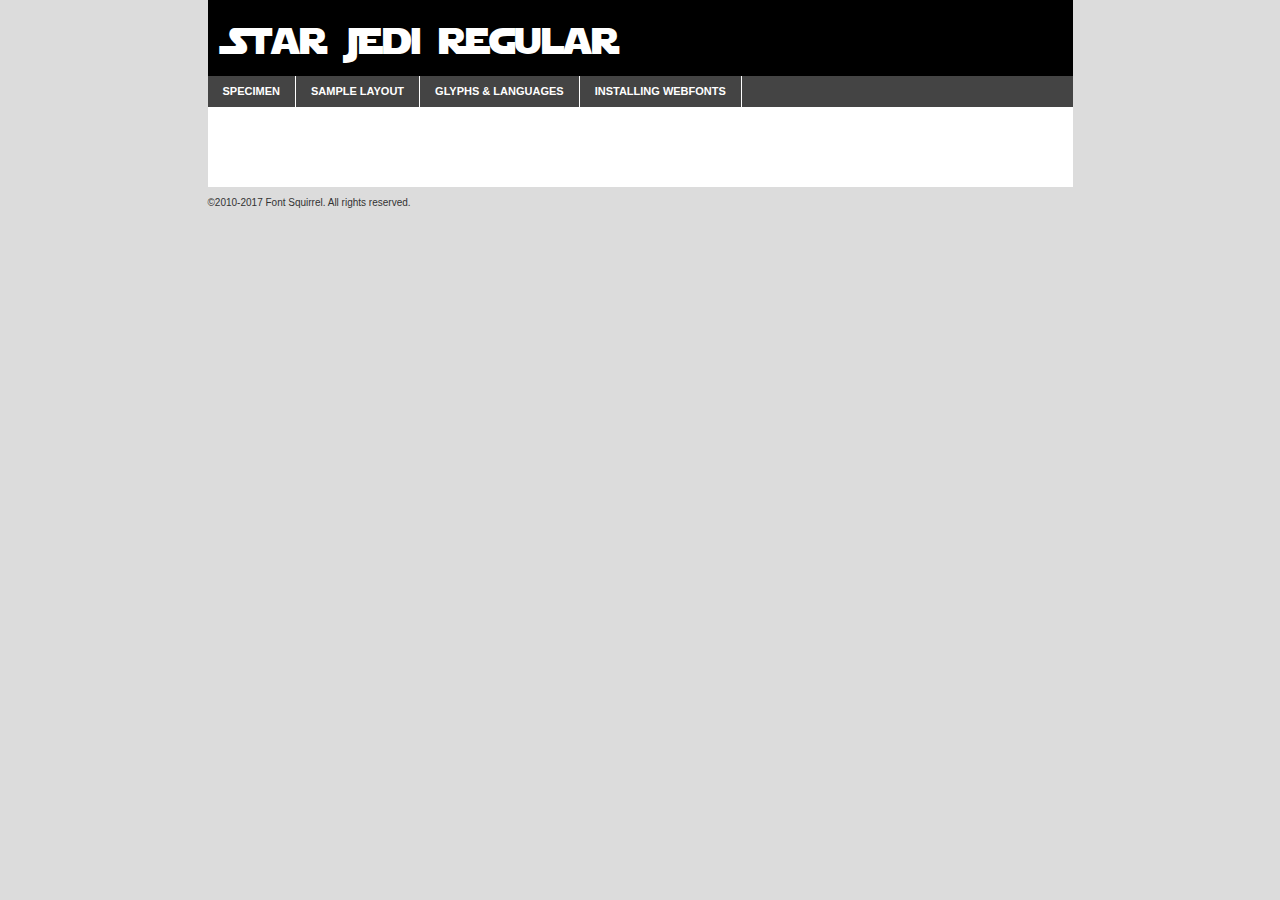
<file: fonts/starjedi-demo.html>
<!DOCTYPE html PUBLIC "-//W3C//DTD XHTML 1.0 Transitional//EN"
	"http://www.w3.org/TR/xhtml1/DTD/xhtml1-transitional.dtd">

<html xmlns="http://www.w3.org/1999/xhtml" xml:lang="en" lang="en">
<head>
	<meta http-equiv="Content-Type" content="text/html; charset=utf-8" />
	<script src="http://ajax.googleapis.com/ajax/libs/jquery/1.7.2/jquery.min.js" type="text/javascript" charset="utf-8"></script>
	<script type="text/javascript">
	(function($){$.fn.easyTabs=function(option){var param=jQuery.extend({fadeSpeed:"fast",defaultContent:1,activeClass:'active'},option);$(this).each(function(){var thisId="#"+this.id;if(param.defaultContent==''){param.defaultContent=1;}
	if(typeof param.defaultContent=="number")
	{var defaultTab=$(thisId+" .tabs li:eq("+(param.defaultContent-1)+") a").attr('href').substr(1);}else{var defaultTab=param.defaultContent;}
	$(thisId+" .tabs li a").each(function(){var tabToHide=$(this).attr('href').substr(1);$("#"+tabToHide).addClass('easytabs-tab-content');});hideAll();changeContent(defaultTab);function hideAll(){$(thisId+" .easytabs-tab-content").hide();}
	function changeContent(tabId){hideAll();$(thisId+" .tabs li").removeClass(param.activeClass);$(thisId+" .tabs li a[href=#"+tabId+"]").closest('li').addClass(param.activeClass);if(param.fadeSpeed!="none")
	{$(thisId+" #"+tabId).fadeIn(param.fadeSpeed);}else{$(thisId+" #"+tabId).show();}}
	$(thisId+" .tabs li").click(function(){var tabId=$(this).find('a').attr('href').substr(1);changeContent(tabId);return false;});});}})(jQuery);
	</script>
	<link rel="stylesheet" href="specimen_files/specimen_stylesheet.css" type="text/css" charset="utf-8" />
	<link rel="stylesheet" href="stylesheet.css" type="text/css" charset="utf-8" />

	<style type="text/css">
					body{
				font-family: 'star_jediregular';
							}
		</style>

	<title>Star Jedi Regular Specimen</title>
	
	
	<script type="text/javascript" charset="utf-8">
		$(document).ready(function() {
			$('#container').easyTabs({defaultContent:1});
		});
	</script>
</head>

<body>
<div id="container">
	<div id="header">
		Star Jedi Regular	</div>
	<ul class="tabs">
		<li><a href="#specimen">Specimen</a></li>
		<li><a href="#layout">Sample Layout</a></li>
				<li><a href="#glyphs">Glyphs &amp; Languages</a></li>
		<li><a href="#installing">Installing Webfonts</a></li>
		
	</ul>
	
	<div id="main_content">

		
			<div id="specimen">
		
				<div class="section">
					<div class="grid12 firstcol">
						<div class="huge">AaBb</div>
					</div>
				</div>
		
				<div class="section">
					<div class="glyph_range">A&#x200B;B&#x200b;C&#x200b;D&#x200b;E&#x200b;F&#x200b;G&#x200b;H&#x200b;I&#x200b;J&#x200b;K&#x200b;L&#x200b;M&#x200b;N&#x200b;O&#x200b;P&#x200b;Q&#x200b;R&#x200b;S&#x200b;T&#x200b;U&#x200b;V&#x200b;W&#x200b;X&#x200b;Y&#x200b;Z&#x200b;a&#x200b;b&#x200b;c&#x200b;d&#x200b;e&#x200b;f&#x200b;g&#x200b;h&#x200b;i&#x200b;j&#x200b;k&#x200b;l&#x200b;m&#x200b;n&#x200b;o&#x200b;p&#x200b;q&#x200b;r&#x200b;s&#x200b;t&#x200b;u&#x200b;v&#x200b;w&#x200b;x&#x200b;y&#x200b;z&#x200b;1&#x200b;2&#x200b;3&#x200b;4&#x200b;5&#x200b;6&#x200b;7&#x200b;8&#x200b;9&#x200b;0&#x200b;&amp;&#x200b;.&#x200b;,&#x200b;?&#x200b;!&#x200b;&#64;&#x200b;(&#x200b;)&#x200b;#&#x200b;$&#x200b;%&#x200b;*&#x200b;+&#x200b;-&#x200b;=&#x200b;:&#x200b;;</div>
				</div>
				<div class="section">
					<div class="grid12 firstcol">
						<table class="sample_table">
							<tr><td>10</td><td class="size10">abcdefghijklmnopqrstuvwxyzABCDEFGHIJKLMNOPQRSTUVWXYZ0123456789abcdefghijklmnopqrstuvwxyzABCDEFGHIJKLMNOPQRSTUVWXYZ0123456789abcdefghijklmnopqrstuvwxyzABCDEFGHIJKLMNOPQRSTUVWXYZ</td></tr>
							<tr><td>11</td><td class="size11">abcdefghijklmnopqrstuvwxyzABCDEFGHIJKLMNOPQRSTUVWXYZ0123456789abcdefghijklmnopqrstuvwxyzABCDEFGHIJKLMNOPQRSTUVWXYZ0123456789abcdefghijklmnopqrstuvwxyzABCDEFGHIJKLMNOPQRSTUVWXYZ</td></tr>
							<tr><td>12</td><td class="size12">abcdefghijklmnopqrstuvwxyzABCDEFGHIJKLMNOPQRSTUVWXYZ0123456789abcdefghijklmnopqrstuvwxyzABCDEFGHIJKLMNOPQRSTUVWXYZ0123456789abcdefghijklmnopqrstuvwxyzABCDEFGHIJKLMNOPQRSTUVWXYZ</td></tr>
							<tr><td>13</td><td class="size13">abcdefghijklmnopqrstuvwxyzABCDEFGHIJKLMNOPQRSTUVWXYZ0123456789abcdefghijklmnopqrstuvwxyzABCDEFGHIJKLMNOPQRSTUVWXYZ0123456789abcdefghijklmnopqrstuvwxyzABCDEFGHIJKLMNOPQRSTUVWXYZ</td></tr>
							<tr><td>14</td><td class="size14">abcdefghijklmnopqrstuvwxyzABCDEFGHIJKLMNOPQRSTUVWXYZ0123456789abcdefghijklmnopqrstuvwxyzABCDEFGHIJKLMNOPQRSTUVWXYZ0123456789abcdefghijklmnopqrstuvwxyzABCDEFGHIJKLMNOPQRSTUVWXYZ</td></tr>
							<tr><td>16</td><td class="size16">abcdefghijklmnopqrstuvwxyzABCDEFGHIJKLMNOPQRSTUVWXYZ0123456789abcdefghijklmnopqrstuvwxyzABCDEFGHIJKLMNOPQRSTUVWXYZ</td></tr>
							<tr><td>18</td><td class="size18">abcdefghijklmnopqrstuvwxyzABCDEFGHIJKLMNOPQRSTUVWXYZ0123456789abcdefghijklmnopqrstuvwxyzABCDEFGHIJKLMNOPQRSTUVWXYZ</td></tr>
							<tr><td>20</td><td class="size20">abcdefghijklmnopqrstuvwxyzABCDEFGHIJKLMNOPQRSTUVWXYZ0123456789abcdefghijklmnopqrstuvwxyzABCDEFGHIJKLMNOPQRSTUVWXYZ</td></tr>
							<tr><td>24</td><td class="size24">abcdefghijklmnopqrstuvwxyzABCDEFGHIJKLMNOPQRSTUVWXYZ0123456789abcdefghijklmnopqrstuvwxyzABCDEFGHIJKLMNOPQRSTUVWXYZ</td></tr>
							<tr><td>30</td><td class="size30">abcdefghijklmnopqrstuvwxyzABCDEFGHIJKLMNOPQRSTUVWXYZ0123456789abcdefghijklmnopqrstuvwxyzABCDEFGHIJKLMNOPQRSTUVWXYZ</td></tr>
							<tr><td>36</td><td class="size36">abcdefghijklmnopqrstuvwxyzABCDEFGHIJKLMNOPQRSTUVWXYZ0123456789abcdefghijklmnopqrstuvwxyzABCDEFGHIJKLMNOPQRSTUVWXYZ</td></tr>
							<tr><td>48</td><td class="size48">abcdefghijklmnopqrstuvwxyzABCDEFGHIJKLMNOPQRSTUVWXYZ0123456789abcdefghijklmnopqrstuvwxyzABCDEFGHIJKLMNOPQRSTUVWXYZ</td></tr>
							<tr><td>60</td><td class="size60">abcdefghijklmnopqrstuvwxyzABCDEFGHIJKLMNOPQRSTUVWXYZ0123456789abcdefghijklmnopqrstuvwxyzABCDEFGHIJKLMNOPQRSTUVWXYZ</td></tr>
							<tr><td>72</td><td class="size72">abcdefghijklmnopqrstuvwxyzABCDEFGHIJKLMNOPQRSTUVWXYZ0123456789abcdefghijklmnopqrstuvwxyzABCDEFGHIJKLMNOPQRSTUVWXYZ</td></tr>
							<tr><td>90</td><td class="size90">abcdefghijklmnopqrstuvwxyzABCDEFGHIJKLMNOPQRSTUVWXYZ0123456789abcdefghijklmnopqrstuvwxyzABCDEFGHIJKLMNOPQRSTUVWXYZ</td></tr>
						</table>
				
					</div>
			
				</div>
		
		
		
								<div class="section" id="bodycomparison">


										<div id="xheight">
				<div class="fontbody">&#x25FC;&#x25FC;&#x25FC;&#x25FC;&#x25FC;&#x25FC;&#x25FC;&#x25FC;&#x25FC;&#x25FC;&#x25FC;&#x25FC;&#x25FC;&#x25FC;&#x25FC;&#x25FC;&#x25FC;&#x25FC;&#x25FC;&#x25FC;&#x25FC;&#x25FC;&#x25FC;&#x25FC;&#x25FC;&#x25FC;&#x25FC;&#x25FC;&#x25FC;&#x25FC;&#x25FC;&#x25FC;&#x25FC;&#x25FC;&#x25FC;&#x25FC;&#x25FC;&#x25FC;&#x25FC;&#x25FC;&#x25FC;&#x25FC;&#x25FC;&#x25FC;&#x25FC;&#x25FC;&#x25FC;&#x25FC;&#x25FC;&#x25FC;&#x25FC;&#x25FC;&#x25FC;&#x25FC;&#x25FC;&#x25FC;&#x25FC;&#x25FC;&#x25FC;&#x25FC;&#x25FC;&#x25FC;&#x25FC;&#x25FC;&#x25FC;&#x25FC;&#x25FC;&#x25FC;&#x25FC;&#x25FC;&#x25FC;&#x25FC;&#x25FC;&#x25FC;&#x25FC;&#x25FC;&#x25FC;&#x25FC;&#x25FC;&#x25FC;&#x25FC;&#x25FC;&#x25FC;&#x25FC;&#x25FC;&#x25FC;&#x25FC;&#x25FC;&#x25FC;&#x25FC;&#x25FC;&#x25FC;&#x25FC;&#x25FC;&#x25FC;&#x25FC;&#x25FC;&#x25FC;&#x25FC;body</div><div class="arialbody">body</div><div class="verdanabody">body</div><div class="georgiabody">body</div></div>
										<div class="fontbody" style="z-index:1">
											body<span>Star Jedi Regular</span>
										</div>
										<div class="arialbody" style="z-index:1">
											body<span>Arial</span>
										</div>
										<div class="verdanabody" style="z-index:1">
											body<span>Verdana</span>
										</div>
										<div class="georgiabody" style="z-index:1">
											body<span>Georgia</span>
										</div>



								</div>
		
		
				<div class="section psample psample_row1" id="">
					
					<div class="grid2 firstcol">
						<p class="size10"><span>10.</span>Aenean lacinia bibendum nulla sed consectetur. Fusce dapibus, tellus ac cursus commodo, tortor mauris condimentum nibh, ut fermentum massa justo sit amet risus. Nullam id dolor id nibh ultricies vehicula ut id elit. Cum sociis natoque penatibus et magnis dis parturient montes, nascetur ridiculus mus. Nulla vitae elit libero, a pharetra augue.</p>
			
					</div>
					<div class="grid3">
						<p class="size11"><span>11.</span>Aenean lacinia bibendum nulla sed consectetur. Fusce dapibus, tellus ac cursus commodo, tortor mauris condimentum nibh, ut fermentum massa justo sit amet risus. Nullam id dolor id nibh ultricies vehicula ut id elit. Cum sociis natoque penatibus et magnis dis parturient montes, nascetur ridiculus mus. Nulla vitae elit libero, a pharetra augue.</p>
			
					</div>
					<div class="grid3">
						<p class="size12"><span>12.</span>Aenean lacinia bibendum nulla sed consectetur. Fusce dapibus, tellus ac cursus commodo, tortor mauris condimentum nibh, ut fermentum massa justo sit amet risus. Nullam id dolor id nibh ultricies vehicula ut id elit. Cum sociis natoque penatibus et magnis dis parturient montes, nascetur ridiculus mus. Nulla vitae elit libero, a pharetra augue.</p>
			
					</div>
					<div class="grid4">
						<p class="size13"><span>13.</span>Aenean lacinia bibendum nulla sed consectetur. Fusce dapibus, tellus ac cursus commodo, tortor mauris condimentum nibh, ut fermentum massa justo sit amet risus. Nullam id dolor id nibh ultricies vehicula ut id elit. Cum sociis natoque penatibus et magnis dis parturient montes, nascetur ridiculus mus. Nulla vitae elit libero, a pharetra augue.</p>
			
					</div>
					<div class="white_blend"></div>
					
				</div>
				<div class="section psample psample_row2" id="">
					<div class="grid3 firstcol">
						<p class="size14"><span>14.</span>Aenean lacinia bibendum nulla sed consectetur. Fusce dapibus, tellus ac cursus commodo, tortor mauris condimentum nibh, ut fermentum massa justo sit amet risus. Nullam id dolor id nibh ultricies vehicula ut id elit. Cum sociis natoque penatibus et magnis dis parturient montes, nascetur ridiculus mus. Nulla vitae elit libero, a pharetra augue.</p>
			
					</div>
					<div class="grid4">
						<p class="size16"><span>16.</span>Aenean lacinia bibendum nulla sed consectetur. Fusce dapibus, tellus ac cursus commodo, tortor mauris condimentum nibh, ut fermentum massa justo sit amet risus. Nullam id dolor id nibh ultricies vehicula ut id elit. Cum sociis natoque penatibus et magnis dis parturient montes, nascetur ridiculus mus. Nulla vitae elit libero, a pharetra augue.</p>
			
					</div>
					<div class="grid5">
						<p class="size18"><span>18.</span>Aenean lacinia bibendum nulla sed consectetur. Fusce dapibus, tellus ac cursus commodo, tortor mauris condimentum nibh, ut fermentum massa justo sit amet risus. Nullam id dolor id nibh ultricies vehicula ut id elit. Cum sociis natoque penatibus et magnis dis parturient montes, nascetur ridiculus mus. Nulla vitae elit libero, a pharetra augue.</p>
			
					</div>

					<div class="white_blend"></div>

				</div>
				
				<div class="section psample psample_row3" id="">
					<div class="grid5 firstcol">
						<p class="size20"><span>20.</span>Aenean lacinia bibendum nulla sed consectetur. Fusce dapibus, tellus ac cursus commodo, tortor mauris condimentum nibh, ut fermentum massa justo sit amet risus. Nullam id dolor id nibh ultricies vehicula ut id elit. Cum sociis natoque penatibus et magnis dis parturient montes, nascetur ridiculus mus. Nulla vitae elit libero, a pharetra augue.</p>
					</div>
					<div class="grid7">
						<p class="size24"><span>24.</span>Aenean lacinia bibendum nulla sed consectetur. Fusce dapibus, tellus ac cursus commodo, tortor mauris condimentum nibh, ut fermentum massa justo sit amet risus. Nullam id dolor id nibh ultricies vehicula ut id elit. Cum sociis natoque penatibus et magnis dis parturient montes, nascetur ridiculus mus. Nulla vitae elit libero, a pharetra augue.</p>
					</div>
					
					<div class="white_blend"></div>
					
				</div>
				
				<div class="section psample psample_row4" id="">
					<div class="grid12 firstcol">
						<p class="size30"><span>30.</span>Aenean lacinia bibendum nulla sed consectetur. Fusce dapibus, tellus ac cursus commodo, tortor mauris condimentum nibh, ut fermentum massa justo sit amet risus. Nullam id dolor id nibh ultricies vehicula ut id elit. Cum sociis natoque penatibus et magnis dis parturient montes, nascetur ridiculus mus. Nulla vitae elit libero, a pharetra augue.</p>
					</div>
					<div class="white_blend"></div>
					
				</div>
				
				
				
				<div class="section psample psample_row1 fullreverse">
					<div class="grid2 firstcol">
						<p class="size10"><span>10.</span>Aenean lacinia bibendum nulla sed consectetur. Fusce dapibus, tellus ac cursus commodo, tortor mauris condimentum nibh, ut fermentum massa justo sit amet risus. Nullam id dolor id nibh ultricies vehicula ut id elit. Cum sociis natoque penatibus et magnis dis parturient montes, nascetur ridiculus mus. Nulla vitae elit libero, a pharetra augue.</p>
			
					</div>
					<div class="grid3">
						<p class="size11"><span>11.</span>Aenean lacinia bibendum nulla sed consectetur. Fusce dapibus, tellus ac cursus commodo, tortor mauris condimentum nibh, ut fermentum massa justo sit amet risus. Nullam id dolor id nibh ultricies vehicula ut id elit. Cum sociis natoque penatibus et magnis dis parturient montes, nascetur ridiculus mus. Nulla vitae elit libero, a pharetra augue.</p>
			
					</div>
					<div class="grid3">
						<p class="size12"><span>12.</span>Aenean lacinia bibendum nulla sed consectetur. Fusce dapibus, tellus ac cursus commodo, tortor mauris condimentum nibh, ut fermentum massa justo sit amet risus. Nullam id dolor id nibh ultricies vehicula ut id elit. Cum sociis natoque penatibus et magnis dis parturient montes, nascetur ridiculus mus. Nulla vitae elit libero, a pharetra augue.</p>
			
					</div>
					<div class="grid4">
						<p class="size13"><span>13.</span>Aenean lacinia bibendum nulla sed consectetur. Fusce dapibus, tellus ac cursus commodo, tortor mauris condimentum nibh, ut fermentum massa justo sit amet risus. Nullam id dolor id nibh ultricies vehicula ut id elit. Cum sociis natoque penatibus et magnis dis parturient montes, nascetur ridiculus mus. Nulla vitae elit libero, a pharetra augue.</p>
			
					</div>
					<div class="black_blend"></div>
					
				</div>
				
				<div class="section psample psample_row2 fullreverse">
					<div class="grid3 firstcol">
						<p class="size14"><span>14.</span>Aenean lacinia bibendum nulla sed consectetur. Fusce dapibus, tellus ac cursus commodo, tortor mauris condimentum nibh, ut fermentum massa justo sit amet risus. Nullam id dolor id nibh ultricies vehicula ut id elit. Cum sociis natoque penatibus et magnis dis parturient montes, nascetur ridiculus mus. Nulla vitae elit libero, a pharetra augue.</p>
			
					</div>
					<div class="grid4">
						<p class="size16"><span>16.</span>Aenean lacinia bibendum nulla sed consectetur. Fusce dapibus, tellus ac cursus commodo, tortor mauris condimentum nibh, ut fermentum massa justo sit amet risus. Nullam id dolor id nibh ultricies vehicula ut id elit. Cum sociis natoque penatibus et magnis dis parturient montes, nascetur ridiculus mus. Nulla vitae elit libero, a pharetra augue.</p>
			
					</div>
					<div class="grid5">
						<p class="size18"><span>18.</span>Aenean lacinia bibendum nulla sed consectetur. Fusce dapibus, tellus ac cursus commodo, tortor mauris condimentum nibh, ut fermentum massa justo sit amet risus. Nullam id dolor id nibh ultricies vehicula ut id elit. Cum sociis natoque penatibus et magnis dis parturient montes, nascetur ridiculus mus. Nulla vitae elit libero, a pharetra augue.</p>
			
					</div>
					<div class="black_blend"></div>

				</div>
				
				<div class="section psample fullreverse psample_row3" id="">
					<div class="grid5 firstcol">
						<p class="size20"><span>20.</span>Aenean lacinia bibendum nulla sed consectetur. Fusce dapibus, tellus ac cursus commodo, tortor mauris condimentum nibh, ut fermentum massa justo sit amet risus. Nullam id dolor id nibh ultricies vehicula ut id elit. Cum sociis natoque penatibus et magnis dis parturient montes, nascetur ridiculus mus. Nulla vitae elit libero, a pharetra augue.</p>
					</div>
					<div class="grid7">
						<p class="size24"><span>24.</span>Aenean lacinia bibendum nulla sed consectetur. Fusce dapibus, tellus ac cursus commodo, tortor mauris condimentum nibh, ut fermentum massa justo sit amet risus. Nullam id dolor id nibh ultricies vehicula ut id elit. Cum sociis natoque penatibus et magnis dis parturient montes, nascetur ridiculus mus. Nulla vitae elit libero, a pharetra augue.</p>
					</div>
					
					<div class="black_blend"></div>
					
				</div>
				
				<div class="section psample fullreverse psample_row4" id="" style="border-bottom: 20px #000 solid;">
					<div class="grid12 firstcol">
						<p class="size30"><span>30.</span>Aenean lacinia bibendum nulla sed consectetur. Fusce dapibus, tellus ac cursus commodo, tortor mauris condimentum nibh, ut fermentum massa justo sit amet risus. Nullam id dolor id nibh ultricies vehicula ut id elit. Cum sociis natoque penatibus et magnis dis parturient montes, nascetur ridiculus mus. Nulla vitae elit libero, a pharetra augue.</p>
					</div>
					<div class="black_blend"></div>
					
				</div>
				
				
				
				
			</div>
			
			<div id="layout">
				
				<div class="section">
					
					<div class="grid12 firstcol">
						<h1>Lorem Ipsum Dolor</h1>
						<h2>Etiam porta sem malesuada magna mollis euismod</h2>
						
						<p class="byline">By <a href="#link">Aenean Lacinia</a></p>
					</div>
				</div>
				<div class="section">
					<div class="grid8 firstcol">
						<p class="large">Donec sed odio dui. Morbi leo risus, porta ac consectetur ac, vestibulum at eros. Fusce dapibus, tellus ac cursus commodo, tortor mauris condimentum nibh, ut fermentum massa justo sit amet risus. </p>

						
						<h3>Pellentesque ornare sem</h3>

						<p>Maecenas sed diam eget risus varius blandit sit amet non magna. Maecenas faucibus mollis interdum. Donec ullamcorper nulla non metus auctor fringilla. Nullam id dolor id nibh ultricies vehicula ut id elit. Nullam id dolor id nibh ultricies vehicula ut id elit. </p>

						<p>Aenean eu leo quam. Pellentesque ornare sem lacinia quam venenatis vestibulum. Lorem ipsum dolor sit amet, consectetur adipiscing elit. Cum sociis natoque penatibus et magnis dis parturient montes, nascetur ridiculus mus. </p>

						<p>Nulla vitae elit libero, a pharetra augue. Praesent commodo cursus magna, vel scelerisque nisl consectetur et. Aenean lacinia bibendum nulla sed consectetur. </p>

						<p>Nullam quis risus eget urna mollis ornare vel eu leo. Nullam quis risus eget urna mollis ornare vel eu leo. Maecenas sed diam eget risus varius blandit sit amet non magna. Donec ullamcorper nulla non metus auctor fringilla. </p>

						<h3>Cras mattis consectetur</h3>

						<p>Aenean eu leo quam. Pellentesque ornare sem lacinia quam venenatis vestibulum. Aenean lacinia bibendum nulla sed consectetur. Integer posuere erat a ante venenatis dapibus posuere velit aliquet. Cras mattis consectetur purus sit amet fermentum. </p>

						<p>Nullam id dolor id nibh ultricies vehicula ut id elit. Nullam quis risus eget urna mollis ornare vel eu leo. Cras mattis consectetur purus sit amet fermentum.</p>
					</div>
					
					<div class="grid4 sidebar">
						
						<div class="box reverse">
							<p class="last">Nullam quis risus eget urna mollis ornare vel eu leo. Donec ullamcorper nulla non metus auctor fringilla. Cras mattis consectetur purus sit amet fermentum. Sed posuere consectetur est at lobortis. Lorem ipsum dolor sit amet, consectetur adipiscing elit. </p>
						</div>
						
						<p class="caption">Maecenas sed diam eget risus varius.</p>

						<p>Vestibulum id ligula porta felis euismod semper. Integer posuere erat a ante venenatis dapibus posuere velit aliquet. Vestibulum id ligula porta felis euismod semper. Sed posuere consectetur est at lobortis. Maecenas sed diam eget risus varius blandit sit amet non magna. Fusce dapibus, tellus ac cursus commodo, tortor mauris condimentum nibh, ut fermentum massa justo sit amet risus. </p>

					

						<p>Duis mollis, est non commodo luctus, nisi erat porttitor ligula, eget lacinia odio sem nec elit. Aenean lacinia bibendum nulla sed consectetur. Vivamus sagittis lacus vel augue laoreet rutrum faucibus dolor auctor. Aenean lacinia bibendum nulla sed consectetur. Nullam quis risus eget urna mollis ornare vel eu leo. </p>

						<p>Praesent commodo cursus magna, vel scelerisque nisl consectetur et. Donec ullamcorper nulla non metus auctor fringilla. Maecenas faucibus mollis interdum. Fusce dapibus, tellus ac cursus commodo, tortor mauris condimentum nibh, ut fermentum massa justo sit amet risus. </p>

					</div>
				</div>
				
			</div>


			



		<div id="glyphs">
			<div class="section">
				<div class="grid12 firstcol">
			
				<h1>Language Support</h1>
				<p>The subset of Star Jedi Regular in this kit supports the following languages:<br />
			
					Albanian, Basque, Breton, Chamorro, Danish, Dutch, English, Faroese, Finnish, French, Frisian, Galician, German, Icelandic, Italian, Malagasy, Norwegian, Portuguese, Alsatian, Arapaho, Arrernte, Aymara, Bislama, Cebuano, Corsican, Fijian, French_creole, Genoese, Gilbertese, Greenlandic, Haitian_creole, Hiligaynon, Hmong, Hopi, Ibanag, Iloko_ilokano, Indonesian, Interglossa_glosa, Interlingua, Irish_gaelic, Jerriais, Lojban, Lombard, Luxembourgeois, Manx, Mohawk, Norfolk_pitcairnese, Occitan, Oromo, Pangasinan, Papiamento, Piedmontese, Potawatomi, Rhaeto-romance, Romansh, Rotokas, Sami_lule, Samoan, Sardinian, Scots_gaelic, Seychelles_creole, Shona, Sicilian, Somali, Southern_ndebele, Swahili, Swati_swazi, Tagalog_filipino_pilipino, Tetum, Tok_pisin, Uyghur_latinized, Volapuk, Walloon, Warlpiri, Xhosa, Yapese, Zulu, Latinbasic, Ubasic, Demo				</p>
				<h1>Glyph Chart</h1>
				<p>The subset of Star Jedi Regular in this kit includes all the glyphs listed below. Unicode entities are included above each glyph to help you insert individual characters into your layout.</p>
				<div id="glyph_chart">
			
																				 <div><p>&amp;#13;</p>&#13;</div>
																				 <div><p>&amp;#32;</p>&#32;</div>
																				 <div><p>&amp;#33;</p>&#33;</div>
																				 <div><p>&amp;#34;</p>&#34;</div>
																				 <div><p>&amp;#35;</p>&#35;</div>
																				 <div><p>&amp;#36;</p>&#36;</div>
																				 <div><p>&amp;#37;</p>&#37;</div>
																				 <div><p>&amp;#38;</p>&#38;</div>
																				 <div><p>&amp;#39;</p>&#39;</div>
																				 <div><p>&amp;#40;</p>&#40;</div>
																				 <div><p>&amp;#41;</p>&#41;</div>
																				 <div><p>&amp;#42;</p>&#42;</div>
																				 <div><p>&amp;#43;</p>&#43;</div>
																				 <div><p>&amp;#44;</p>&#44;</div>
																				 <div><p>&amp;#45;</p>&#45;</div>
																				 <div><p>&amp;#46;</p>&#46;</div>
																				 <div><p>&amp;#47;</p>&#47;</div>
																				 <div><p>&amp;#48;</p>&#48;</div>
																				 <div><p>&amp;#49;</p>&#49;</div>
																				 <div><p>&amp;#50;</p>&#50;</div>
																				 <div><p>&amp;#51;</p>&#51;</div>
																				 <div><p>&amp;#52;</p>&#52;</div>
																				 <div><p>&amp;#53;</p>&#53;</div>
																				 <div><p>&amp;#54;</p>&#54;</div>
																				 <div><p>&amp;#55;</p>&#55;</div>
																				 <div><p>&amp;#56;</p>&#56;</div>
																				 <div><p>&amp;#57;</p>&#57;</div>
																				 <div><p>&amp;#58;</p>&#58;</div>
																				 <div><p>&amp;#59;</p>&#59;</div>
																				 <div><p>&amp;#60;</p>&#60;</div>
																				 <div><p>&amp;#61;</p>&#61;</div>
																				 <div><p>&amp;#62;</p>&#62;</div>
																				 <div><p>&amp;#63;</p>&#63;</div>
																				 <div><p>&amp;#64;</p>&#64;</div>
																				 <div><p>&amp;#65;</p>&#65;</div>
																				 <div><p>&amp;#66;</p>&#66;</div>
																				 <div><p>&amp;#67;</p>&#67;</div>
																				 <div><p>&amp;#68;</p>&#68;</div>
																				 <div><p>&amp;#69;</p>&#69;</div>
																				 <div><p>&amp;#70;</p>&#70;</div>
																				 <div><p>&amp;#71;</p>&#71;</div>
																				 <div><p>&amp;#72;</p>&#72;</div>
																				 <div><p>&amp;#73;</p>&#73;</div>
																				 <div><p>&amp;#74;</p>&#74;</div>
																				 <div><p>&amp;#75;</p>&#75;</div>
																				 <div><p>&amp;#76;</p>&#76;</div>
																				 <div><p>&amp;#77;</p>&#77;</div>
																				 <div><p>&amp;#78;</p>&#78;</div>
																				 <div><p>&amp;#79;</p>&#79;</div>
																				 <div><p>&amp;#80;</p>&#80;</div>
																				 <div><p>&amp;#81;</p>&#81;</div>
																				 <div><p>&amp;#82;</p>&#82;</div>
																				 <div><p>&amp;#83;</p>&#83;</div>
																				 <div><p>&amp;#84;</p>&#84;</div>
																				 <div><p>&amp;#85;</p>&#85;</div>
																				 <div><p>&amp;#86;</p>&#86;</div>
																				 <div><p>&amp;#87;</p>&#87;</div>
																				 <div><p>&amp;#88;</p>&#88;</div>
																				 <div><p>&amp;#89;</p>&#89;</div>
																				 <div><p>&amp;#90;</p>&#90;</div>
																				 <div><p>&amp;#91;</p>&#91;</div>
																				 <div><p>&amp;#92;</p>&#92;</div>
																				 <div><p>&amp;#93;</p>&#93;</div>
																				 <div><p>&amp;#94;</p>&#94;</div>
																				 <div><p>&amp;#95;</p>&#95;</div>
																				 <div><p>&amp;#96;</p>&#96;</div>
																				 <div><p>&amp;#97;</p>&#97;</div>
																				 <div><p>&amp;#98;</p>&#98;</div>
																				 <div><p>&amp;#99;</p>&#99;</div>
																				 <div><p>&amp;#100;</p>&#100;</div>
																				 <div><p>&amp;#101;</p>&#101;</div>
																				 <div><p>&amp;#102;</p>&#102;</div>
																				 <div><p>&amp;#103;</p>&#103;</div>
																				 <div><p>&amp;#104;</p>&#104;</div>
																				 <div><p>&amp;#105;</p>&#105;</div>
																				 <div><p>&amp;#106;</p>&#106;</div>
																				 <div><p>&amp;#107;</p>&#107;</div>
																				 <div><p>&amp;#108;</p>&#108;</div>
																				 <div><p>&amp;#109;</p>&#109;</div>
																				 <div><p>&amp;#110;</p>&#110;</div>
																				 <div><p>&amp;#111;</p>&#111;</div>
																				 <div><p>&amp;#112;</p>&#112;</div>
																				 <div><p>&amp;#113;</p>&#113;</div>
																				 <div><p>&amp;#114;</p>&#114;</div>
																				 <div><p>&amp;#115;</p>&#115;</div>
																				 <div><p>&amp;#116;</p>&#116;</div>
																				 <div><p>&amp;#117;</p>&#117;</div>
																				 <div><p>&amp;#118;</p>&#118;</div>
																				 <div><p>&amp;#119;</p>&#119;</div>
																				 <div><p>&amp;#120;</p>&#120;</div>
																				 <div><p>&amp;#121;</p>&#121;</div>
																				 <div><p>&amp;#122;</p>&#122;</div>
																				 <div><p>&amp;#123;</p>&#123;</div>
																				 <div><p>&amp;#124;</p>&#124;</div>
																				 <div><p>&amp;#125;</p>&#125;</div>
																				 <div><p>&amp;#126;</p>&#126;</div>
																				 <div><p>&amp;#160;</p>&#160;</div>
																				 <div><p>&amp;#173;</p>&#173;</div>
																				 <div><p>&amp;#182;</p>&#182;</div>
																				 <div><p>&amp;#191;</p>&#191;</div>
																				 <div><p>&amp;#192;</p>&#192;</div>
																				 <div><p>&amp;#193;</p>&#193;</div>
																				 <div><p>&amp;#194;</p>&#194;</div>
																				 <div><p>&amp;#195;</p>&#195;</div>
																				 <div><p>&amp;#196;</p>&#196;</div>
																				 <div><p>&amp;#197;</p>&#197;</div>
																				 <div><p>&amp;#198;</p>&#198;</div>
																				 <div><p>&amp;#199;</p>&#199;</div>
																				 <div><p>&amp;#200;</p>&#200;</div>
																				 <div><p>&amp;#201;</p>&#201;</div>
																				 <div><p>&amp;#202;</p>&#202;</div>
																				 <div><p>&amp;#203;</p>&#203;</div>
																				 <div><p>&amp;#204;</p>&#204;</div>
																				 <div><p>&amp;#205;</p>&#205;</div>
																				 <div><p>&amp;#206;</p>&#206;</div>
																				 <div><p>&amp;#207;</p>&#207;</div>
																				 <div><p>&amp;#208;</p>&#208;</div>
																				 <div><p>&amp;#209;</p>&#209;</div>
																				 <div><p>&amp;#210;</p>&#210;</div>
																				 <div><p>&amp;#211;</p>&#211;</div>
																				 <div><p>&amp;#212;</p>&#212;</div>
																				 <div><p>&amp;#213;</p>&#213;</div>
																				 <div><p>&amp;#214;</p>&#214;</div>
																				 <div><p>&amp;#216;</p>&#216;</div>
																				 <div><p>&amp;#217;</p>&#217;</div>
																				 <div><p>&amp;#218;</p>&#218;</div>
																				 <div><p>&amp;#219;</p>&#219;</div>
																				 <div><p>&amp;#220;</p>&#220;</div>
																				 <div><p>&amp;#221;</p>&#221;</div>
																				 <div><p>&amp;#222;</p>&#222;</div>
																				 <div><p>&amp;#223;</p>&#223;</div>
																				 <div><p>&amp;#224;</p>&#224;</div>
																				 <div><p>&amp;#225;</p>&#225;</div>
																				 <div><p>&amp;#226;</p>&#226;</div>
																				 <div><p>&amp;#227;</p>&#227;</div>
																				 <div><p>&amp;#228;</p>&#228;</div>
																				 <div><p>&amp;#229;</p>&#229;</div>
																				 <div><p>&amp;#230;</p>&#230;</div>
																				 <div><p>&amp;#231;</p>&#231;</div>
																				 <div><p>&amp;#232;</p>&#232;</div>
																				 <div><p>&amp;#233;</p>&#233;</div>
																				 <div><p>&amp;#234;</p>&#234;</div>
																				 <div><p>&amp;#235;</p>&#235;</div>
																				 <div><p>&amp;#236;</p>&#236;</div>
																				 <div><p>&amp;#237;</p>&#237;</div>
																				 <div><p>&amp;#238;</p>&#238;</div>
																				 <div><p>&amp;#239;</p>&#239;</div>
																				 <div><p>&amp;#240;</p>&#240;</div>
																				 <div><p>&amp;#241;</p>&#241;</div>
																				 <div><p>&amp;#242;</p>&#242;</div>
																				 <div><p>&amp;#243;</p>&#243;</div>
																				 <div><p>&amp;#244;</p>&#244;</div>
																				 <div><p>&amp;#245;</p>&#245;</div>
																				 <div><p>&amp;#246;</p>&#246;</div>
																				 <div><p>&amp;#248;</p>&#248;</div>
																				 <div><p>&amp;#249;</p>&#249;</div>
																				 <div><p>&amp;#250;</p>&#250;</div>
																				 <div><p>&amp;#251;</p>&#251;</div>
																				 <div><p>&amp;#252;</p>&#252;</div>
																				 <div><p>&amp;#253;</p>&#253;</div>
																				 <div><p>&amp;#254;</p>&#254;</div>
																				 <div><p>&amp;#255;</p>&#255;</div>
																				 <div><p>&amp;#338;</p>&#338;</div>
																				 <div><p>&amp;#339;</p>&#339;</div>
																				 <div><p>&amp;#376;</p>&#376;</div>
																				 <div><p>&amp;#8192;</p>&#8192;</div>
																				 <div><p>&amp;#8193;</p>&#8193;</div>
																				 <div><p>&amp;#8194;</p>&#8194;</div>
																				 <div><p>&amp;#8195;</p>&#8195;</div>
																				 <div><p>&amp;#8196;</p>&#8196;</div>
																				 <div><p>&amp;#8197;</p>&#8197;</div>
																				 <div><p>&amp;#8198;</p>&#8198;</div>
																				 <div><p>&amp;#8199;</p>&#8199;</div>
																				 <div><p>&amp;#8200;</p>&#8200;</div>
																				 <div><p>&amp;#8201;</p>&#8201;</div>
																				 <div><p>&amp;#8202;</p>&#8202;</div>
																				 <div><p>&amp;#8208;</p>&#8208;</div>
																				 <div><p>&amp;#8209;</p>&#8209;</div>
																				 <div><p>&amp;#8210;</p>&#8210;</div>
																				 <div><p>&amp;#8211;</p>&#8211;</div>
																				 <div><p>&amp;#8212;</p>&#8212;</div>
																				 <div><p>&amp;#8216;</p>&#8216;</div>
																				 <div><p>&amp;#8217;</p>&#8217;</div>
																				 <div><p>&amp;#8220;</p>&#8220;</div>
																				 <div><p>&amp;#8221;</p>&#8221;</div>
																				 <div><p>&amp;#8222;</p>&#8222;</div>
																				 <div><p>&amp;#8239;</p>&#8239;</div>
																				 <div><p>&amp;#8287;</p>&#8287;</div>
																				 <div><p>&amp;#9724;</p>&#9724;</div>
																																						</div>	
				</div>
		
		
			</div>
		</div>
		
		
		<div id="specs">
			
		</div>
	
		<div id="installing">
			<div class="section">
				<div class="grid7 firstcol">
					<h1>Installing Webfonts</h1>
					
					<p>Webfonts are supported by all major browser platforms but not all in the same way. There are currently four different font formats that must be included in order to target all browsers. This includes TTF, WOFF, EOT and SVG.</p>
					
					<h2>1. Upload your webfonts</h2>
					<p>You must upload your webfont kit to your website. They should be in or near the same directory as your CSS files.</p>
					
					<h2>2. Include the webfont stylesheet</h2>
					<p>A special CSS @font-face declaration helps the various browsers select the appropriate font it needs without causing you a bunch of headaches. Learn more about this syntax by reading the <a href="https://www.fontspring.com/blog/further-hardening-of-the-bulletproof-syntax">Fontspring blog post</a> about it. The code for it is as follows:</p>


<code>
@font-face{ 
	font-family: 'MyWebFont';
	src: url('WebFont.eot');
	src: url('WebFont.eot?#iefix') format('embedded-opentype'),
	     url('WebFont.woff') format('woff'),
	     url('WebFont.ttf') format('truetype'),
	     url('WebFont.svg#webfont') format('svg');
}
</code>

	<p>We've already gone ahead and generated the code for you. All you have to do is link to the stylesheet in your HTML, like this:</p>
	<code>&lt;link rel=&quot;stylesheet&quot; href=&quot;stylesheet.css&quot; type=&quot;text/css&quot; charset=&quot;utf-8&quot; /&gt;</code>

					<h2>3. Modify your own stylesheet</h2>
					<p>To take advantage of your new fonts, you must tell your stylesheet to use them. Look at the original @font-face declaration above and find the property called "font-family." The name linked there will be what you use to reference the font. Prepend that webfont name to the font stack in the "font-family" property, inside the selector you want to change. For example:</p>
<code>p { font-family: 'WebFont', Arial, sans-serif; }</code>

<h2>4. Test</h2>
<p>Getting webfonts to work cross-browser <em>can</em> be tricky. Use the information in the sidebar to help you if you find that fonts aren't loading in a particular browser.</p>
				</div>
				
				<div class="grid5 sidebar">
					<div class="box">
						<h2>Troubleshooting<br />Font-Face Problems</h2>
						<p>Having trouble getting your webfonts to load in your new website? Here are some tips to sort out what might be the problem.</p>

						<h3>Fonts not showing in any browser</h3>

						<p>This sounds like you need to work on the plumbing. You either did not upload the fonts to the correct directory, or you did not link the fonts properly in the CSS. If you've confirmed that all this is correct and you still have a problem, take a look at your .htaccess file and see if requests are getting intercepted.</p>

						<h3>Fonts not loading in iPhone or iPad</h3>

						<p>The most common problem here is that you are serving the fonts from an IIS server. IIS refuses to serve files that have unknown MIME types. If that is the case, you must set the MIME type for SVG to "image/svg+xml" in the server settings. Follow these instructions from Microsoft if you need help.</p>

						<h3>Fonts not loading in Firefox</h3>

						<p>The primary reason for this failure? You are still using a version Firefox older than 3.5. So upgrade already! If that isn't it, then you are very likely serving fonts from a different domain. Firefox requires that all font assets be served from the same domain. Lastly it is possible that you need to add WOFF to your list of MIME types (if you are serving via IIS.)</p>

						<h3>Fonts not loading in IE</h3>

						<p>Are you looking at Internet Explorer on an actual Windows machine or are you cheating by using a service like Adobe BrowserLab? Many of these screenshot services do not render @font-face for IE. Best to test it on a real machine.</p>

						<h3>Fonts not loading in IE9</h3>

						<p>IE9, like Firefox, requires that fonts be served from the same domain as the website. Make sure that is the case.</p>
					</div>
				</div>
			</div>
			
		</div>
	
	</div>
	<div id="footer">
		<p>&copy;2010-2017 Font Squirrel. All rights reserved.</p>
	</div>
</div>
</body>
</html>
</file>
<file: fonts/stylesheet.css>
/*! Generated by Font Squirrel (https://www.fontsquirrel.com) on September 16, 2020 */



@font-face {
    font-family: 'star_jediregular';
    src: url('starjedi-webfont.woff2') format('woff2'),
         url('starjedi-webfont.woff') format('woff');
    font-weight: normal;
    font-style: normal;

}
</file>
<file: fonts/specimen_files/specimen_stylesheet.css>
@import url('grid_12-825-55-15.css');

/*  
	CSS Reset by Eric Meyer - Released under Public Domain
    http://meyerweb.com/eric/tools/css/reset/
*/
html, body, div, span, applet, object, iframe,
h1, h2, h3, h4, h5, h6, p, blockquote, pre,
a, abbr, acronym, address, big, cite, code,
del, dfn, em, font, img, ins, kbd, q, s, samp,
small, strike, strong, sub, sup, tt, var,
b, u, i, center, dl, dt, dd, ol, ul, li,
fieldset, form, label, legend, table, 
caption, tbody, tfoot, thead, tr, th, td 
                  {margin: 0;padding: 0;border: 0;outline: 0;
                  font-size: 100%;vertical-align: baseline;
                  background: transparent;}
body              {line-height: 1;}
ol, ul            {list-style: none;}
blockquote, q     {quotes: none;}
blockquote:before, blockquote:after,
q:before, q:after {content: '';	content: none;}
:focus            {outline: 0;}
ins               {text-decoration: none;}
del               {text-decoration: line-through;}
table             {border-collapse: collapse;border-spacing: 0;}




body {
	color: #000;
	background-color: #dcdcdc;
}

a {
	text-decoration: none;
	color: #1883ba;
}

h1{
	font-size: 32px;
	font-weight: normal;
	font-style: normal;
	margin-bottom: 18px;
}

h2{
	font-size: 18px;
}

#container {
	width: 865px;
	margin: 0px auto;
}


#header {
	padding: 20px;
	font-size: 36px;
	background-color: #000;
	color: #fff;
}

#header span {
	color: #666;
}
#main_content {
	background-color: #fff;
	padding: 60px 20px 20px;
}


#footer p {
	margin: 0;
	padding-top: 10px;
	padding-bottom: 50px;
	color: #333;
	font: 10px Arial, sans-serif;
}

.tabs {
	width: 100%;
	height: 31px;
	background-color: #444;
}
.tabs li {
	float:  left;
	margin: 0;
	overflow: hidden;
	background-color: #444;
}
.tabs li a {
	display: block;
	color: #fff;
	text-decoration: none;
	font: bold 11px/11px 'Arial';
	text-transform: uppercase;
	padding: 10px 15px;
	border-right: 1px solid #fff;
}

.tabs li a:hover {
		background-color: #00b3ff;

}

.tabs li.active a {
	color:  #000;
	background-color: #fff;
}



div.huge {
	
	font-size: 300px;
	line-height: 1em;
	padding: 0;
	letter-spacing: -.02em;
	overflow: hidden;
}
div.glyph_range {
	font-size: 72px;
	line-height: 1.1em;
}

.size10{ font-size: 10px; }
.size11{ font-size: 11px; }
.size12{ font-size: 12px; }
.size13{ font-size: 13px; }
.size14{ font-size: 14px; }
.size16{ font-size: 16px; }
.size18{ font-size: 18px; }
.size20{ font-size: 20px; }
.size24{ font-size: 24px; }
.size30{ font-size: 30px; }
.size36{ font-size: 36px; }
.size48{ font-size: 48px; }
.size60{ font-size: 60px; }
.size72{ font-size: 72px; }
.size90{ font-size: 90px; }


.psample_row1 {	height: 120px;}
.psample_row1 {	height: 120px;}
.psample_row2 {	height: 160px;}
.psample_row3 {	height: 160px;}
.psample_row4 {	height: 160px;}

.psample {
	overflow: hidden;
	position: relative;
}
.psample p {
	line-height: 1.3em;
	display: block;
	overflow: hidden;
	margin: 0;
}

.psample span {
	margin-right: .5em;
}

.white_blend {
	width: 100%;
	height: 61px;
	background-image: url([data-uri]);
	position: absolute;
	bottom: 0;
}
.black_blend {
	width: 100%;
	height: 61px;
	background-image: url([data-uri]);
	position: absolute;
	bottom: 0;
}
.fullreverse {
	background:  #000 !important;
	color:  #fff !important;
	margin-left: -20px;
	padding-left: 20px;
	margin-right: -20px;
	padding-right: 20px;
	padding: 20px;
	margin-bottom:0;
}


.sample_table td {
	padding-top: 3px;
	padding-bottom:5px;
	padding-left: 5px;
	vertical-align: middle;
	line-height: 1.2em;
}

.sample_table td:first-child {
	background-color: #eee;
	text-align: right;
	padding-right: 5px;
	padding-left: 0;
	padding: 5px;
	font: 11px/12px "Courier New", Courier, mono;
}

code {
	white-space: pre;
	background-color: #eee;
	display: block;
	padding: 10px;
	margin-bottom: 18px;
	overflow: auto;
}


.bottom,.last 	{margin-bottom:0 !important; padding-bottom:0 !important;}

.box  { 
  padding: 18px; 
  margin-bottom: 18px; 
  background: #eee; 
}

.reverse,.reversed { background:  #000 !important;color:  #fff !important; border: none !important;}

#bodycomparison {
	position: relative;
	overflow: hidden;
	font-size: 72px;
	height: 90px;
	white-space: nowrap;
}

#bodycomparison div{
	font-size: 72px;
	line-height: 90px;
	display: inline;
	margin: 0 15px 0 0;
	padding: 0;
}

#bodycomparison div span{
	font: 10px Arial;
	position: absolute;
	left: 0;
}
#xheight {
	float: none;
	position: absolute;
	color: #d9f3ff;
	font-size: 72px;
	line-height: 90px;
}

.fontbody {
 position: relative;
}
.arialbody{
	font-family: Arial;
	position: relative;
}
.verdanabody{
	font-family: Verdana;
	position: relative;
}
.georgiabody{
	font-family: Georgia;
	position: relative;
}

/* @group Layout page
 */

#layout h1 {
	font-size: 36px;
	line-height: 42px;
	font-weight: normal;
	font-style: normal;
}

#layout h2 {
	font-size: 24px;
	line-height: 23px;
	font-weight: normal;
	font-style: normal;
}

#layout h3 {
	font-size: 22px;
	line-height: 1.4em;
	margin-top: 1em;
	font-weight: normal;
	font-style: normal;
}


#layout p.byline {
	font-size: 12px;
	margin-top: 18px;
	line-height: 12px;
	margin-bottom: 0;
}
#layout p {
	font-size: 14px;
	line-height: 21px;
	margin-bottom: .5em;
}

#layout p.large{
	font-size: 18px;
	line-height: 26px;
}

#layout .sidebar p{
	font-size: 12px;
	line-height: 1.4em;
}

#layout p.caption {
	font-size: 10px;
	margin-top: -16px;
	margin-bottom: 18px;
}

/* @end */

/* @group Glyphs */

#glyph_chart div{
	background-color: #d9f3ff;
	color: black;
	float: left;
	font-size: 36px;
	height: 1.2em;
	line-height: 1.2em;
	margin-bottom: 1px;
	margin-right: 1px;
	text-align: center;
	width: 1.2em;
	position: relative;
	padding: .6em .2em .2em;
}

#glyph_chart div p {
	position: absolute;
	left: 0;
	top: 0;
	display: block;
	text-align: center;
	font: bold 9px Arial, sans-serif;
	background-color: #3a768f;
	width: 100%;
	color: #fff;
	padding: 2px 0;
}


#glyphs h1 {
	font-family: Arial, sans-serif;
}
/* @end */

/* @group Installing */

#installing {
	font: 13px Arial, sans-serif;
}

#installing p,
#glyphs p{
	line-height: 1.2em;
	margin-bottom: 18px;
	font: 13px Arial, sans-serif;
}



#installing h3{
	font-size: 15px;
	margin-top: 18px;
}

/* @end */

#rendering h1 {
	font-family: Arial, sans-serif;
}
.render_table td {
	font: 11px "Courier New", Courier, mono;
	vertical-align: middle;
}
</file>
